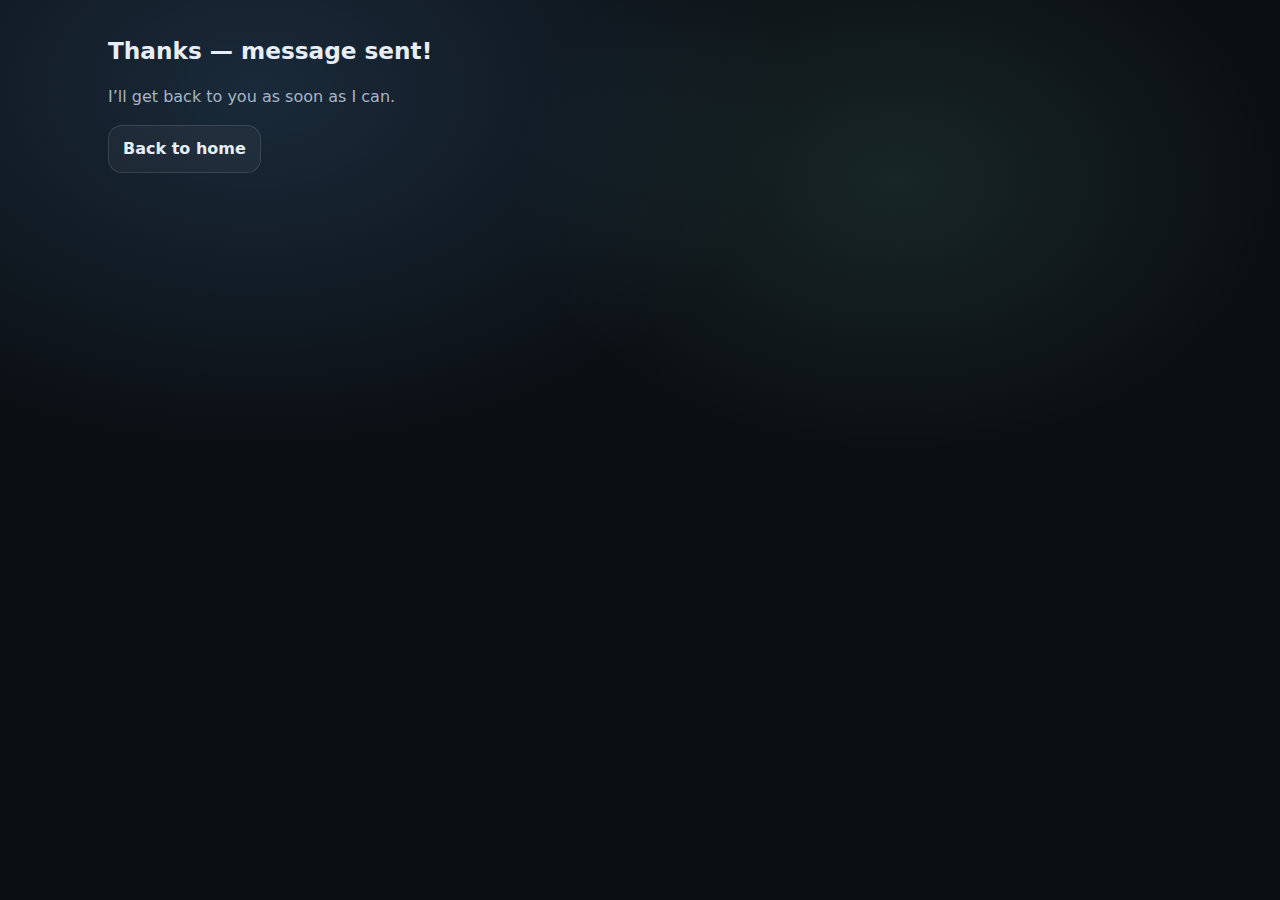
<file: thanks.html>
<!doctype html>
<html lang="en">
<head>
  <meta charset="UTF-8" />
  <meta name="viewport" content="width=device-width, initial-scale=1" />
  <title>Thanks!</title>
  <link rel="stylesheet" href="styles.css" />
</head>
<body>
  <main class="section">
    <div class="container">
      <h1 class="section-title">Thanks — message sent!</h1>
      <p class="muted">I’ll get back to you as soon as I can.</p>
      <p><a class="button ghost" href="/">Back to home</a></p>
    </div>
  </main>
</body>
</html>
</file>
<file: styles.css>
:root{
  --bg:#0b0f14;
  --card:#101826;
  --card2:#0f1520;
  --text:#e7eef7;
  --muted:#a7b4c6;
  --line:#1f2a3a;
  --accent:#67b7ff;
  --accent2:#8af0c5;
  --shadow: 0 12px 30px rgba(0,0,0,.35);
  --radius: 18px;
  --max: 1100px;
}

*{box-sizing:border-box}
html,body{height:100%}
body{
  margin:0;
  font-family: ui-sans-serif, system-ui, -apple-system, Segoe UI, Roboto, Arial, "Apple Color Emoji","Segoe UI Emoji";
  background:
    radial-gradient(900px 600px at 20% 10%, rgba(103,183,255,.16), transparent 60%),
    radial-gradient(700px 500px at 70% 20%, rgba(138,240,197,.10), transparent 55%),
    var(--bg);
  color:var(--text);
  line-height:1.5;
}

a{color:inherit}
.container{max-width:var(--max); margin:0 auto; padding:0 18px}
.muted{color:var(--muted)}
.fine{color:var(--muted); font-size:.92rem}
.sr-only{position:absolute; left:-9999px}

.is-hidden {
  display: none;
}

.skip-link{
  position:absolute; left:-9999px; top:12px;
  background:var(--accent); color:#04111f;
  padding:10px 12px; border-radius:10px; font-weight:700;
}
.skip-link:focus{left:12px}

.site-header{
  position:sticky; top:0; z-index:20;
  background: rgba(11,15,20,.72);
  backdrop-filter: blur(10px);
  border-bottom:1px solid rgba(255,255,255,.06);
}
.header-row{
  display:flex; align-items:center; justify-content:space-between;
  padding:12px 0;
  gap:14px;
}
.brand{display:flex; align-items:center; gap:12px}
.brand-mark{
  width:40px; height:40px; display:grid; place-items:center;
  border:1px solid rgba(255,255,255,.10);
  border-radius:14px;
  background: linear-gradient(180deg, rgba(255,255,255,.08), rgba(255,255,255,.02));
}
.brand-name{font-weight:800; letter-spacing:.2px}
.brand-sub{color:var(--muted); font-size:.92rem}

.nav{display:flex; align-items:center; gap:12px}
.nav-toggle{
  display:none;
  background:transparent; border:1px solid rgba(255,255,255,.14);
  color:var(--text); border-radius:12px; padding:10px 12px;
}
.nav-links{display:flex; align-items:center; gap:10px}
.nav-links a{
  text-decoration:none;
  padding:10px 12px;
  border-radius:12px;
  border:1px solid transparent;
  color:var(--muted);
}
.nav-links a:hover{
  color:var(--text);
  border-color: rgba(255,255,255,.10);
  background: rgba(255,255,255,.04);
}
.nav-cta{
  color:#071321 !important;
  background: linear-gradient(90deg, var(--accent), var(--accent2));
  border-color: transparent !important;
  font-weight:800;
  box-shadow: 0 10px 24px rgba(103,183,255,.22);
}
.nav-cta:hover{filter:brightness(1.05)}

.hero{padding:44px 0 22px}
.hero-grid{
  display:grid;
  grid-template-columns: 1.1fr .9fr;
  gap:22px;
}
.kicker{
  display:inline-flex; gap:8px; align-items:center;
  padding:7px 10px;
  border-radius:999px;
  border:1px solid rgba(255,255,255,.10);
  background: rgba(255,255,255,.04);
  color: var(--muted);
  font-weight:700;
  font-size:.92rem;
}
.hero h1{margin:12px 0 6px; font-size:2.2rem; line-height:1.15}
.hero-location{margin:0 0 16px; color:var(--muted)}
.hero-actions{display:flex; gap:10px; flex-wrap:wrap; margin:16px 0 18px}

.button{
  display:inline-flex; align-items:center; justify-content:center;
  padding:11px 14px;
  border-radius:14px;
  border:1px solid rgba(255,255,255,.12);
  text-decoration:none;
  font-weight:800;
}
.button.primary{
  color:#071321;
  background: linear-gradient(90deg, var(--accent), var(--accent2));
  border-color: transparent;
  box-shadow: var(--shadow);
}
.button.ghost{
  color:var(--text);
  background: rgba(255,255,255,.04);
}
.button:hover{transform: translateY(-1px)}
.button:active{transform: translateY(0)}

.info-cards{
  display:grid;
  grid-template-columns: repeat(auto-fit, minmax(220px, 1fr));
  gap:12px;
}
.card{
  background: linear-gradient(180deg, rgba(255,255,255,.06), rgba(255,255,255,.02));
  border:1px solid rgba(255,255,255,.08);
  border-radius: var(--radius);
  padding:12px;
}
.card-label{color:var(--muted); font-size:.9rem}
.card-value{display:inline-block; margin-top:4px; font-weight:850; text-decoration:none}

.hero-media{
  display:grid;
  gap:12px;
  align-content:start;
}
.photo-placeholder{
  border-radius: var(--radius);
  border:1px solid rgba(255,255,255,.08);
  background: linear-gradient(135deg, rgba(103,183,255,.12), rgba(138,240,197,.08));
  box-shadow: var(--shadow);
  min-height: 240px;
  position:relative;
  overflow:hidden;
}
.photo-inner{
  position:absolute; inset:0;
  display:grid; place-items:center;
  gap:6px;
  color:rgba(255,255,255,.85);
  font-weight:900;
}
.hero-photo {
  width: 100%;
  border-radius: var(--radius);
  border: 1px solid rgba(255,255,255,.08);
  box-shadow: var(--shadow);
  display: block;
}
.hero-side{
  border-radius: var(--radius);
  border:1px solid rgba(255,255,255,.08);
  background: rgba(16,24,38,.66);
  padding:14px;
}
.hero-side-grid{
  display:grid;
  grid-template-columns: 1fr 1fr;
  gap:18px;
}

@media (max-width: 920px){
  .hero-side-grid{
    grid-template-columns: 1fr;
  }
}

.section{padding:34px 0}
.section.alt{
  border-top:1px solid rgba(255,255,255,.06);
  border-bottom:1px solid rgba(255,255,255,.06);
  background: rgba(255,255,255,.02);
}
.section-title{margin:0 0 10px; font-size:1.45rem}
.two-col{
  display:grid;
  grid-template-columns: 1.1fr .9fr;
  gap:18px;
  align-items:start;
}
.panel{
  border-radius: var(--radius);
  border:1px solid rgba(255,255,255,.08);
  background: rgba(16,24,38,.58);
  padding:16px;
}
.panel-title{margin:0 0 10px; font-size:1.05rem}
.checklist{margin:0; padding-left:18px}
.checklist li{margin:8px 0}
.meta-list{margin:0; padding-left:18px}
.meta-list li{margin:8px 0}

.section-head{display:flex; align-items:baseline; justify-content:space-between; gap:12px; flex-wrap:wrap}
.grid-3{
  margin-top:14px;
  display:grid;
  grid-template-columns: repeat(3, minmax(0, 1fr));
  gap:14px;
}
.listing-card{
  border-radius: var(--radius);
  border:1px solid rgba(255,255,255,.08);
  background: rgba(16,24,38,.52);
  padding:14px;
}
.listing-thumb{
  height:120px;
  border-radius: 14px;
  border:1px solid rgba(255,255,255,.08);
  background: linear-gradient(135deg, rgba(255,255,255,.07), rgba(255,255,255,.02));
  margin-bottom:10px;
}
.text-link{
  text-decoration:none;
  color: var(--accent);
  font-weight:850;
}
.text-link:hover{text-decoration:underline}

.form{
  display:grid;
  gap:12px;
  margin-top:12px;
}
label span{display:block; margin-bottom:6px; color:var(--muted); font-weight:700}
input, textarea{
  width:100%;
  padding:12px 12px;
  border-radius: 14px;
  border:1px solid rgba(255,255,255,.10);
  background: rgba(0,0,0,.20);
  color: var(--text);
  outline:none;
}
input:focus, textarea:focus{border-color: rgba(103,183,255,.55)}
.consent{display:flex; gap:10px; align-items:flex-start}
.consent input{width:auto; margin-top:4px}

.site-footer{
  padding:22px 0 36px;
  border-top:1px solid rgba(255,255,255,.06);
}
.footer-row{
  display:flex;
  align-items:flex-start;
  justify-content:space-between;
  gap:14px;
  flex-wrap:wrap;
}
.footer-links{display:flex; gap:12px; flex-wrap:wrap}
.footer-links a{
  text-decoration:none;
  color:var(--muted);
  border:1px solid transparent;
  padding:8px 10px;
  border-radius:12px;
}
.footer-links a:hover{
  color:var(--text);
  border-color: rgba(255,255,255,.10);
  background: rgba(255,255,255,.04);
}

@media (max-width: 920px){
  .hero-grid, .two-col{grid-template-columns: 1fr}
  .grid-3{grid-template-columns: 1fr}
  .info-cards{grid-template-columns: 1fr}
  .nav-toggle{display:inline-flex}
  .nav-links{
    display:none;
    position:absolute;
    right:18px;
    top:62px;
    flex-direction:column;
    align-items:stretch;
    padding:10px;
    background: rgba(11,15,20,.92);
    border:1px solid rgba(255,255,255,.08);
    border-radius: 16px;
    min-width: 240px;
  }
  .nav-links.open{display:flex}
}
</file>
